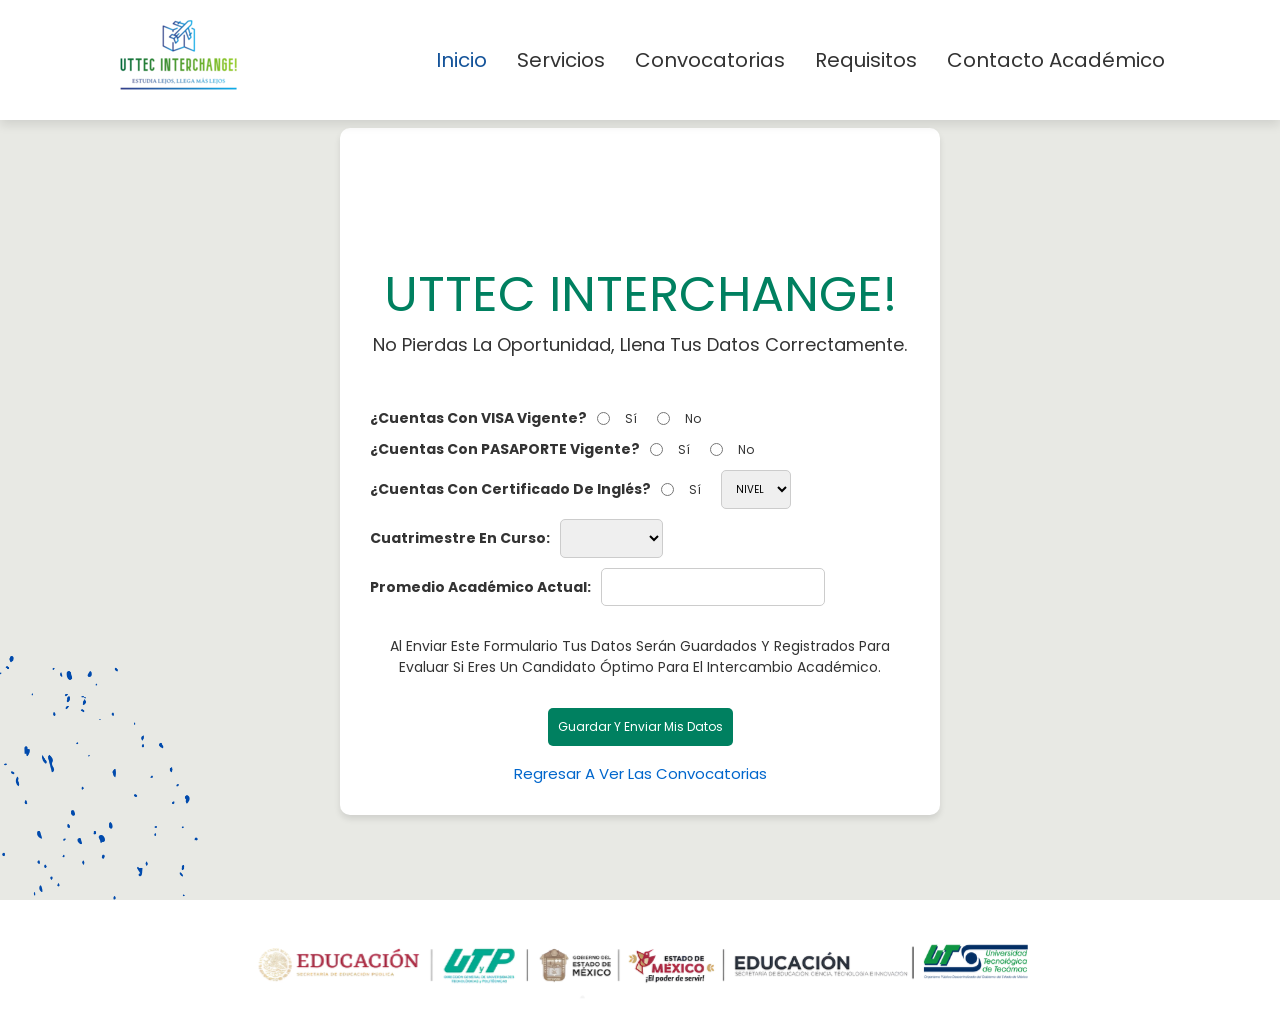
<file: target/RavalSystems-1.0-SNAPSHOT/html/form.html>
<!DOCTYPE html>
<html lang="en">
<head>  <link rel="icon" type="image/png" href="../images/UTTEC.png">
    <meta charset="UTF-8">
    <meta name="viewport" content="width=device-width, initial-scale=1.0">
    <title>UTTEC INTERCHANGE!</title>

    <!-- font awesome cdn link  -->
    <link rel="stylesheet" href="https://cdnjs.cloudflare.com/ajax/libs/font-awesome/5.15.3/css/all.min.css">

    <!-- custom css file link  -->
    <link rel="stylesheet" href="../css/style.css">

</head>
<body style="background-image: url('../images/fondo2.png'); background-size: cover; background-position: center; background-repeat: no-repeat; background-attachment: fixed;">
    
<!-- header section starts  -->

<header>

    <a href="#" class="logo"><img src="../images/logou.png" alt="LOGO"></a>

    <div id="menu" class="fas fa-bars"></div>

    <nav class="navbar">
        <ul>
            <li><a class="active" href="../html/index.html#home">Inicio</a></li>
            <li><a href="../htmlu/index.html#service">Servicios</a></li>
            <li><a href="../htmlu/index.html#process">Convocatorias</a></li>
            <li><a href="../htmlu/index.html#review">Requisitos</a></li>
            <li><a href="../htmlu/index.html#contact">Contacto Académico</a></li>
        </ul>
    </nav>

</header>
<main class="login-container">
    <h1 class="heading1">UTTEC INTERCHANGE!</h1>
    <p class="convo">No pierdas la oportunidad, llena tus datos correctamente.</p>
    
    <form action="../html/convocatoriadatos.jsp" method="POST" class="login-form">
        <!-- Pregunta 1: VISA -->
        <div class="form-group">
            <label for="visa"><h3>¿Cuentas con VISA vigente?</h3></label>
            <div class="input-group">
                <input type="radio" id="visa_si" name="visa" value="Si">
                <label for="visa_si">Sí</label>
                <input type="radio" id="visa_no" name="visa" value="No">
                <label for="visa_no">No</label>
            </div>
        </div>

        <!-- Pregunta 2: PASAPORTE -->
        <div class="form-group">
            <label for="pasaporte"><h3>¿Cuentas con PASAPORTE vigente?</h3></label>
            <div class="input-group">
                <input type="radio" id="pasaporte_si" name="pasaporte" value="Si">
                <label for="pasaporte_si">Sí</label>
                <input type="radio" id="pasaporte_no" name="pasaporte" value="No">
                <label for="pasaporte_no">No</label>
            </div>
        </div>

        <!-- Pregunta 3: Certificado de Inglés -->
        <div class="form-group">
            <label for="certificado_ingles"><h3>¿Cuentas con certificado de Inglés?</h3></label>
            <div class="input-group">
                <input type="radio" id="ingles_si" name="certificado_ingles" value="Si">
                <label for="ingles_si">Sí</label>
                <select id="nivel_ingles" name="nivel_ingles" class="nivel-select">
                    <option>NIVEL</option>
                    <option value="B1">B1</option>
                    <option value="B2">B2</option>
                    <option value="C1">C1</option>
                    <option value="C2">C2</option>
                </select>
            </div>
        </div>

        <!-- Pregunta 4: Cuatrimestre en curso -->
        <div class="form-group">
            <label for="cuatrimestre"><h3>Cuatrimestre en curso:</h3></label>
            <div class="input-group">
                <select id="cuatrimestre" name="cuatrimestre" required>
                    <option></option>
                    <option value="7">7º Septimo</option>
                    <option value="8">8º Octavo</option>
                    <option value="9">9º Noveno</option>
                    <option value="10">10º Décimo</option>
                    <option value="11">11º Onceavo</option>
                    <option value="12">12º Doceavo</option>
                </select>
            </div>
        </div>

        <!-- Pregunta 5: Promedio académico -->
        <div class="form-group">
            <label for="promedio"><h3>Promedio académico actual:</h3></label>
            <div class="input-group">
                <input type="text" id="promedio" name="promedio" required>
            </div>
        </div>

        <p class="convo1">Al enviar este formulario tus datos serán guardados y registrados para evaluar si eres un candidato óptimo para el intercambio académico.</p>
        <button type="submit">Guardar y enviar mis datos</button>
    </form>
    <br>
    <a href="../htmlu/index.html#process" class="link">Regresar a ver las convocatorias</a>
</main>
<div class="footer">
    <div class="box-container">
        <img src="../images/convenios1.png" alt="sep"/>
    </div>
</div>
</body>
</html>
</file>
<file: target/RavalSystems-1.0-SNAPSHOT/css/style.css>
@import url('https://fonts.googleapis.com/css2?family=Poppins:wght@100;200;300;400&display=swap');

:root{
    --blue:#15549A;
    --green: #008060;
}

*{
    font-family: 'Poppins', sans-serif;
    margin:0; padding:0;
    box-sizing: border-box;
    text-transform: capitalize;
    outline: none; border:none;
    text-decoration: none;
    transition: all .2s linear;
}

*::selection{
    background:var(--blue);
    color:#fff;
}

html{
    font-size: 62.5%;
    overflow-x: hidden;
}

section{
    min-height: 100vh;
    padding:0 9%;
    padding-top: 7.5rem;
}

.btn{
    padding:.7rem 4rem;
    display: inline-block;
    margin-top: 1.5rem;
    font-size: 1.7rem;
    color:#000000;
    border:.1rem solid #DEE4EE;
}

.btn:hover{
    background:#f0f0f0;
    color:var(--blue);
}

.heading{
    text-align: center;
    color:var(--blue);
    font-size: 5rem;
    font-weight: normal;
    margin-top: 100px;
}

.heading1{
    text-align: center;
    color:var(--green);
    font-size: 4.9rem;
    font-weight: normal;
    margin-top: 100px;
}

.headinglog{
    text-align: center;
    color:white;
    font-size: 5rem;
    font-weight: normal;
    margin-top: 100px;
}

.headingcont{
    text-align: center;
    color:var(--green);
    font-size: 3rem;
    font-weight: normal;
    margin-top: 50px;
}

.description{
    font-size: 1.7rem;
    text-align: var(--blue);
    color:#000000;
    width:80rem;
    margin:0 auto;
    text-align: center;
}

header{
    position: fixed;
    top:0; left:0;
    width:100%;
    display: flex;
    align-items: center;
    justify-content: space-between;
    background:#fff;
    z-index: 1000;
    padding:1.5rem 9%;
    box-shadow: 0 .5rem 1rem rgba(0,0,0,.1);
}

header .logo{
    font-size: 2.5rem;
    color:var(--blue);
}

header .navbar ul{
    display: flex;
    align-items: center;
    justify-content: center;
    list-style: none;
}

header .navbar ul li{
    margin-left: 3rem;
}

header .navbar ul li a{
    color:#333;
    font-size: 2rem;
}

header .navbar ul li a.active,
header .navbar ul li a:hover{
    color:var(--blue);
}

#menu{
    font-size: 3rem;
    color:#666;
    cursor: pointer;
    display: none;
}

.home{
    padding-bottom: 3rem;
    display: flex;
    align-items: center;
    justify-content: space-between;
    min-height: 75vh;
    overflow: hidden;
    background:linear-gradient(rgba(0, 0, 255, 0.171),rgba(0, 0, 255, 0.603)), url(../images/fondo.jpg) no-repeat;
    background-size: cover;
    background-position: bottom;
}

.home .image{
    position: relative;
    top:7.5rem;
}

.home .image img{
    width:40rem;
}

.home .content span{
    font-size: 3rem;
    color:rgb(102, 255, 0);
}

.home .content h3{
    font-size: 9rem;
    color:#fff;
}

.home .content p{
    font-size: 1.8rem;
    color:#eee;
}

.home .btn{
    color:#eee;
    font-size: 2.5rem;
margin-top: 40px;
}

.home .btn:hover{
    color:var(--blue);
}

.icons-container{
    min-height: auto;
    padding-top: 5rem;
    display: flex;
    align-items: center;
    justify-content: center;
    flex-wrap: wrap;
}

.icons-container .icons{
    display: flex;
    align-items: center;
    margin:5rem;
    width:29rem;
}

.icons-container .icons img{
    width:15rem;
    padding:0 1rem;
}

.icons-container .icons .info{
    padding-left: 1rem;
}

.icons-container .icons .info h3{
    font-size: 2.8rem;
    color: #008060;
}

.icons-container .icons .info p{
    font-size: 1.3rem;
    color:#666;
    text-align: left;
}

.service{
    margin-top: 70px;
    background: #f0f0f0;
}

.service .box-container{
    display: flex;
    align-items: center;
    justify-content: center;
    flex-wrap: wrap;
    padding:2rem 0;
}

.service .box-container .box{
    background:#fff;
    border:.1rem solid rgba(0,0,0,.1);
    padding:3rem;
    margin:1.5rem;
    width:33rem;
    font-size: 1.2rem;

}

.service .box-container .box:hover{
    box-shadow: 0 1rem 2rem rgba(0, 0, 0, 0.384);
}

.service .box-container .box img{
    width:10rem;
    margin:3rem 0;
    margin-left: 80px;
}

.service .box-container .box h3{
    font-size: 2rem;
    color: #008060;
}

.service .box-container .box p{
    font-size: 1.6rem;
    color:#5a5a5a;
    padding:1rem 0;
}

.service .box-container .box .btn{
    font-size: 1.6rem;
    color:#000000;
    padding:1rem 0;
    width: 25rem;
    text-align: center;
}

.service .box-container .box .btn:hover{
    color:var(--blue);
}

.process{
    background:#f9f9f9;
    text-align: center;
    margin-top: 0;
}

.process .box-container{
    display: flex;
    align-items: center;
    justify-content: center;
    flex-wrap: wrap;
    padding:2rem 0;
}

.process .box-container .box{
    margin:1.5rem;
    padding:3rem;
    background:#fff;
    border:.1rem solid rgba(0,0,0,.1);
    margin-top: 5rem;
    width:32rem;
}

.process .box-container .box span{
    color:var(--blue);
    border:.2rem solid var(--green);
    display: block;
    height:7rem;
    width:7rem;
    line-height: 6rem;
    text-align: center;
    border-radius: 50%;
    font-size: 2.5rem;
    background:#DEE4EE;
    margin:0 auto;
    margin-top: -6rem;
}

.process .box-container .box h3{
    color:var(--blue);
    font-size: 2rem;
    margin-top: 1rem;
}

.process .box-container .box p{
    color:#5a5a5a;
    font-size: 1.5rem;
    padding:1rem;
    text-align: justify;
}

.process.box-container.link{
    font-size: 1.5rem;
    text-align: center;
}

.review{
    background:linear-gradient(rgb(0, 128, 96),rgba(52, 158, 70, 0.7)), url(../images/review-bg.jpg) no-repeat;
    background-size: cover;
    background-position: center;
    background-attachment: fixed;
}

.review .heading{
    margin-top: 0px;
    color:#fff;
}

.review .description{
    color:#eee;
    padding:1rem;
    font-size: 1.5rem;
}

.review .box-container{
    display: flex;
    align-items: center;
    justify-content: center;
    flex-wrap: wrap;
    padding:2rem 0;
}

.review .box-container .box{
    width:55rem;
    background:#fff;
    padding:2rem;
    margin:2rem;
    margin-bottom: 10rem;
    position: relative;
}

.review .box-container .box p{
    font-size: 1.3rem;
    color:#5a5a5a;
}

.review .box-container .box h3{
    font-size: 1.6rem;
    color:var(--blue);
    text-align: end;
}

.review .box-container .box::before{
    content: '';
    position: absolute;
    bottom:-1rem; left:.4rem;
    background:#fff;
    height:2rem;
    width:2rem;
    transform:rotate(45deg);
}

.contact{
    background:#f0f0f0;
    padding-bottom: 2rem;
}

.contact .box-container{
    display: flex;
    justify-content: center;
    flex-wrap: wrap;
}

.contact .box-container .box{
    width:30rem;
    background:#fff;
    border:.1rem solid rgba(0,0,0,.1);
    text-align: center;
    padding:2rem;
    margin:2rem;
}

.contact .box-container .box i{
    font-size: 4rem;
    color:var(--blue);
}

.contact .box-container .box h3{
    padding:1rem 0;
    font-size: 2rem;
    color:#666;
}

.contact .box-container .box p{
    font-size: 1.5rem;
    color:#999;
}

.register{
    background:none;
    padding-bottom: 2rem;
}

.register form{
    background:#fff;
    border:.1rem solid rgba(0,0,0,.1);
    padding:2rem;
    margin-top: 1rem;
    display: flex;
    justify-content: space-between;
    flex-wrap: wrap;
    margin-top: 5%;
}

.register form .box{
    width:48%;
    padding:1rem 0;
    margin:1rem 0;
    font-size: 1.5rem;
    color:var(--blue);
    text-transform: none;
    border-bottom: .2rem solid rgba(0,0,0,.1);
}

.register form .box::placeholder{
    text-transform: capitalize;
}

.register form .message{
    height:15rem;
    resize: none;
    width:100%;
}

.register form .box:focus{
    border-color: var(--blue);
}

.register form .btn{
    background-color: #0066cc;
    color: white;
    height: 45px;
    font-size: 1.8rem;
}

.register form .btn:hover{
    background:#008060;
    cursor: pointer;
}

.link {
    color: #0066cc;
    text-decoration: none;
    font-size: 1.5rem;
    margin-top: 100px;
}

.link:hover {
    text-decoration: underline;
}


/* Estilos para el contenedor del formulario */
.login-container {
    max-width: 600px;
    margin: 100px auto;
    margin-top: 10%;
    padding: 30px;
    background: white;
    border-radius: 10px;
    box-shadow: 0 4px 6px rgba(0, 0, 0, 0.1);
    text-align: center;
}


/* Estilos para los grupos de formulario */
.form-group {
    display: flex;
    align-items: center;
    margin-bottom: 10px;
}

.convo{
    text-align: center;
    font-size: 1.8rem;
    color: #333;
    margin-bottom: 50px;
}

.convo1{
    text-align: center;
    font-size: 1.4rem;
    color: #333;
    margin-top: 30px;
    margin-bottom: 20px;
}

.form-group label {
    font-size: 1.2rem;
    color: #333;
    text-align: left;
    margin-right: 10px;
}

.input-group {
    flex: 1;
    display: flex;
    align-items: center;
    gap: 10px;
}

.input-group input[type="radio"],
.input-group input[type="checkbox"] {
    margin-right: 5px;
}

.input-group select,
.input-group input[type="text"] {
    padding: 10px;
    border: 1px solid #ccc;
    border-radius: 5px;
    font-size: 1rem;
    width: auto; 
}

.nivel-select {
    width: 100px; 
}

button {
    background: #008060;
    color: white;
    padding: 10px;
    font-size: 1.2rem;
    border: none;
    border-radius: 5px;
    cursor: pointer;
    transition: background 0.3s ease;
    margin-top: 10px;
}

button:hover {
    background: #0066cc;
}


.footer{
    background:#ffffff6b;
}

.footer .box-container{
    display: flex;
    justify-content: center;
    flex-wrap: wrap;
}

.footer .box-container .box{
    margin:2rem;
    flex:1 1 25rem;
}


.footer .credit{
    font-size: 2rem;
    color:#333;
    background:#f0f0f0;
    text-align: center;
    padding:2rem 1rem;
    font-weight: normal;
}

.scroll-top{
    position: fixed;
    right:2rem; bottom:7.5rem;
    z-index: 100;
    display: none;
}

.scroll-top img{
    height:7rem;
}



















/* media queries  */

@media (max-width:991px){

    html{
        font-size: 55%;
    }

    .description{
        padding:1rem;
        width: auto;
        font-size: 1.5rem;
    }

}

@media (max-width:768px){

    #menu{
        display: block;
    }

    header .navbar{
        position: fixed;
        top:6.5rem; left:0;
        width:100%;
        background:#fff;
        border-top: .2rem solid rgba(0,0,0,.1);
        transform:scaleY(0);
        transform-origin: top;
        opacity: 0;
    }

    header .navbar ul{
        flex-flow: column;
        padding:2rem 0;
    }

    header .navbar ul li{
        text-align: center;
        width:100%;
        margin:1rem 0;
    }

    header .navbar ul li a{
        font-size: 2.5rem;
        display: block;
    }

    .fa-times{
        transform:rotate(180deg);
    }

    header .navbar.nav-toggle{
        transform:scaleY(1);
        opacity: 1;
    }

    .home .image{
        display: none;
    }

    .home .content{
        text-align: center;
    }

}

@media (max-width:550px){

    section{
        padding:0 3%;
        padding-top: 7.5rem;
    }

    .home .content h3{
        font-size: 3.5rem;
    }

    .home .content p{
        font-size: 1.3rem;
    }

    .icons-container .icons{
        width:100%;
    }

    .contact .box-container .box{
        width:100%;
        margin:1rem 0;
    }

    .contact form .box{
        width:100%;
    }

}
</file>
